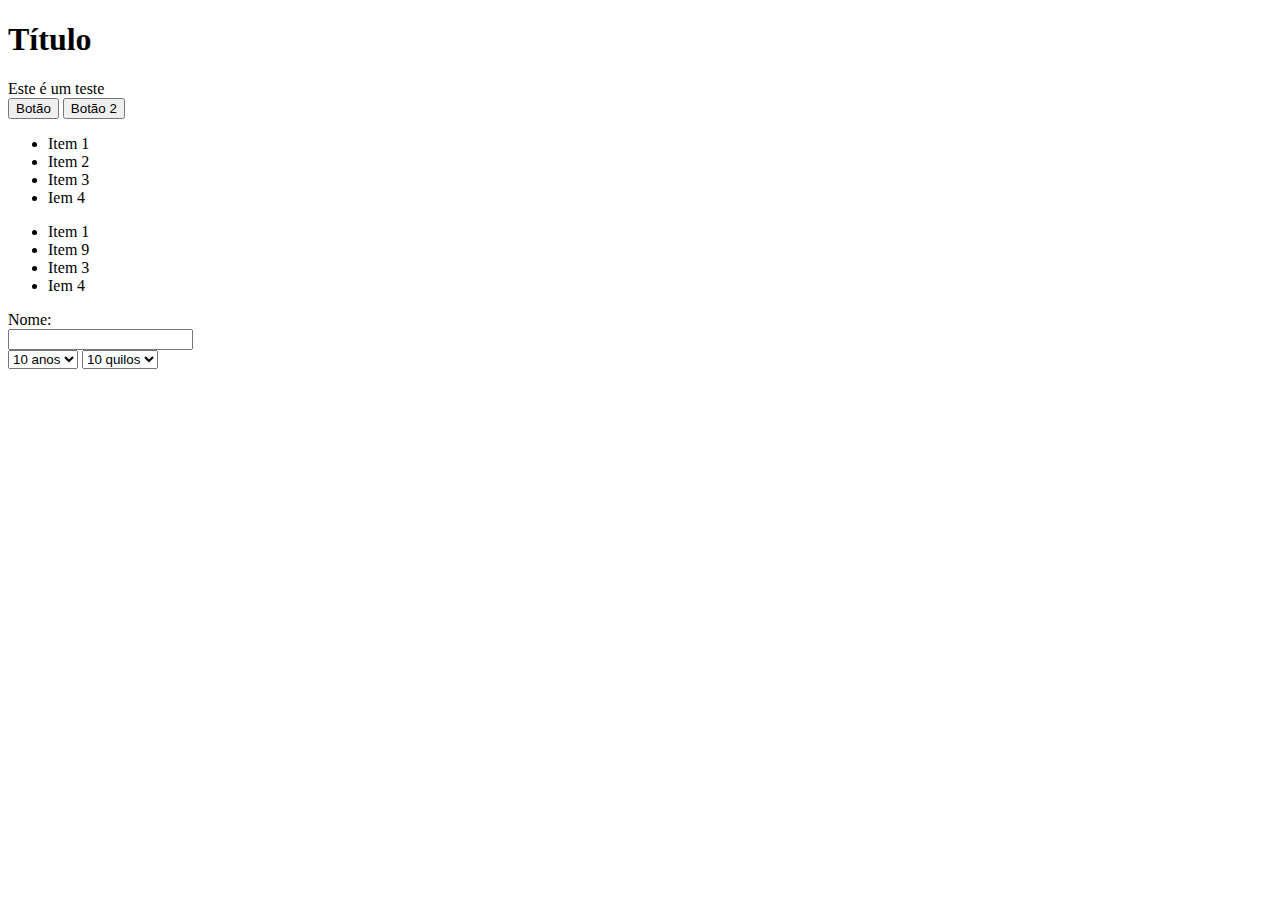
<file: index.html>
<!DOCTYPE html>
<html>
    <head>
        <meta charset="UTF-8">
        <title>Curso de JQuery Completo</title>
        <link rel="stylesheet" href="estilo.css">
    </head>
    <body>
        <h1>Título</h1>
        <div id="teste">Este é um teste</div>
        <button id="botao1" class="botao">Botão</button>
        <button class="botao">Botão 2</button>
        <ul class="lista1">
            <li>Item 1</li>
            <li class="botao">Item 2</li>
            <li>Item 3</li>
            <li>Iem 4</li>
        </ul>

        <ul class="lista2">
            <li>Item 1</li>
            <li class="botao">Item 9</li>
            <li>Item 3</li>
            <li>Iem 4</li>
        </ul>
        <form name="meuForm" id="meuForm" method="post" action="index.html">
            <label for="nome">Nome:</label>
            <br>
            <input type="text" name="nome" id="nome">
            <br>
            <select  name="idade" id="idade">
                <option value="10">10 anos</option>
                <option value="20">20 anos</option>
                <option value="30">30 anos</option>
                <option value="40">40 anos</option>
            </select>

            <select  name="peso" id="peso">
                <option value="10">10 quilos</option>
                <option value="20">20 quilos</option>
                <option value="30">30 quilos</option>
                <option value="40">40 quilos</option>
            </select>
        </form>
        <script type="text/javascript" src="code.jquery.com_jquery-3.7.1.min.js"></script>
        <script type="text/javascript" src="script.js"></script>
       
    </body>
</html>
</file>
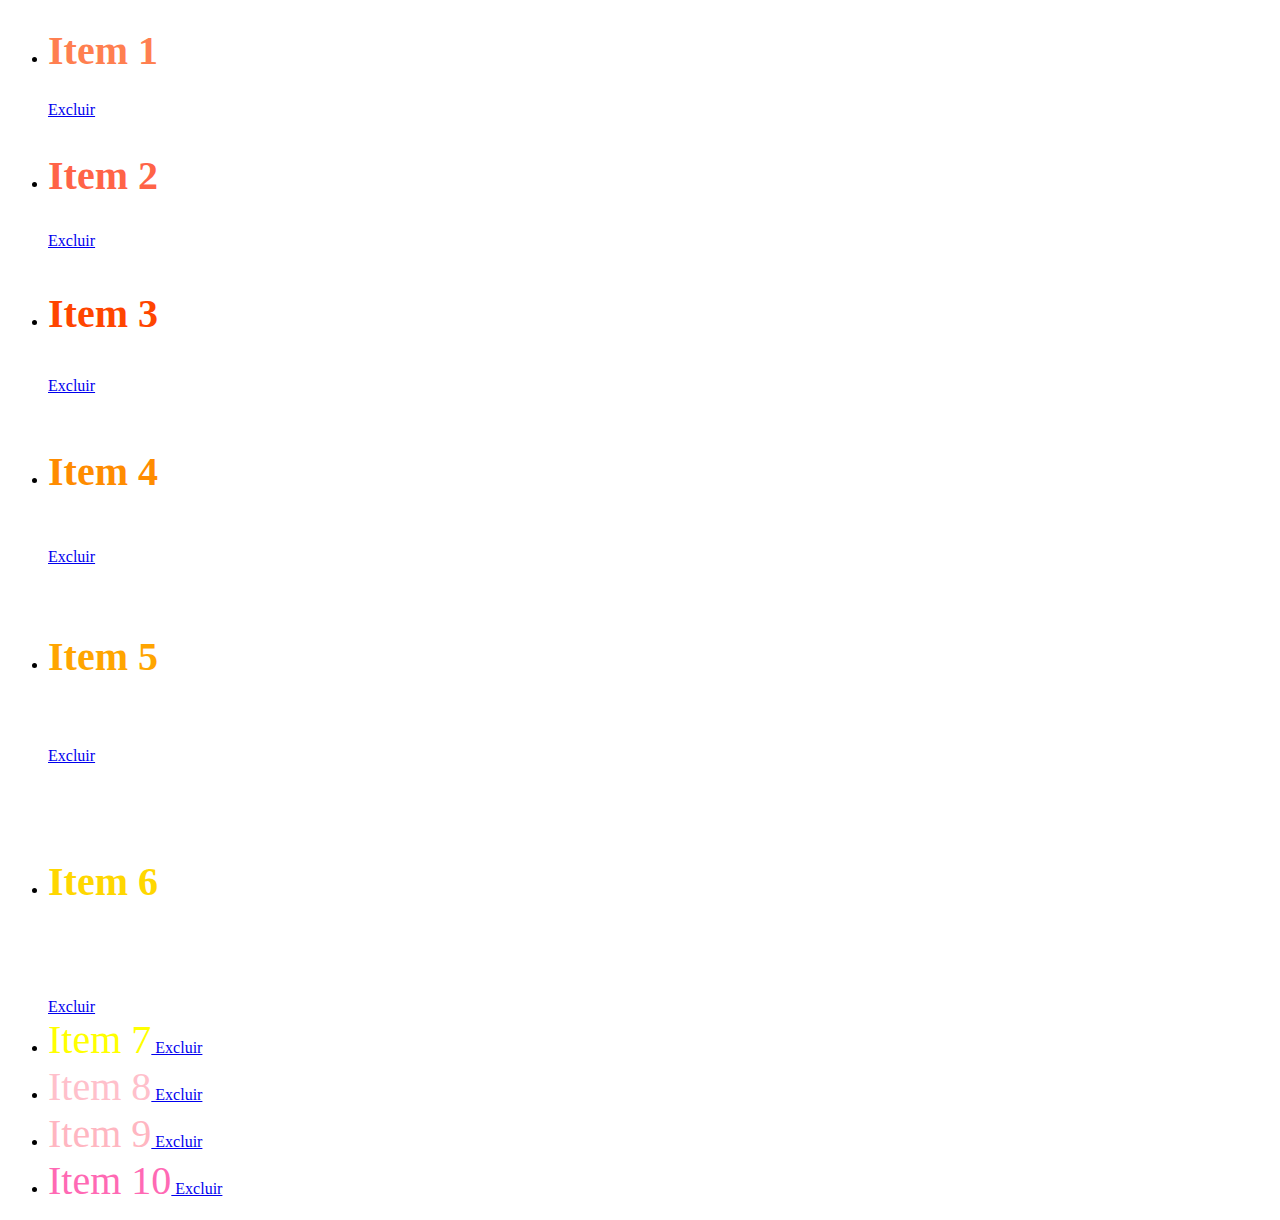
<file: lista.html>
<!DOCTYPE html>
<html>
    <head>
        <meta charset="UTF-8">
        <title>Curso de JQuery Completo</title>
        <link rel="stylesheet" href="estilo.css">
    </head>
    <body>
        <ul class="lista1">
        </ul>
        <script type="text/javascript" src="code.jquery.com_jquery-3.7.1.min.js"></script>
        <script type="text/javascript" src="script.js"></script>
        <script>
            $(document).ready(function(){
                let lista = $("ul.lista1");
                adicionarItem(lista);
                var lastScrollTop = 0, delta = 5;
                lista.on('click', '.excluirLinha', excluirItem);
                $(window).scroll(function(){
                    var nowScrollTop = $(this).scrollTop();
                    var documentHeight = $(document).height();
                    var windowHeight = $(this).height();

                    if (nowScrollTop + windowHeight >= documentHeight) {
                        // Você chegou ao final da página
                        console.log("Você chegou ao final da página!");
                        // Execute as ações que deseja quando atingir o final da página
                        adicionarItem(lista);
                    } else {
                        if(Math.abs(lastScrollTop - nowScrollTop) >= delta){
                            if (nowScrollTop > lastScrollTop){
                                //console.log("oi");
                                // ACTION ON
                                // SCROLLING DOWN 
                            } else {
                                console.log("cima");
                                // ACTION ON
                                // SCROLLING UP 
                            }
                            lastScrollTop = nowScrollTop;
                        }
                    }
                });
            });

            function adicionarItem(lista) {
                var tamanho = lista.children("li").length;
                for (var i = tamanho; i < tamanho + 10; i++) {
                    var item = criarItem(i);
                    // Adicione o item à lista
                    lista.append(item);
                }
                
            }

            function criarItem(i){
                var tagTitulo = "h" + (i + 1);
                    
                // Crie a tag de título com jQuery e atribua o texto
                var titulo = $("<" + tagTitulo + ">").text("Item " + (i + 1)).css('color', retornaCor(i)).css('font-size', 40);

                // Crie o item da lista e adicione o título e o texto do item
                var item = $("<li>").append(titulo);
                var link = $("<a>").attr("href", "#").text(" Excluir");
                link.addClass("excluirLinha");
                item.append(link);
                return item;
            }

            function retornaCor(num){
                if (num >9){
                    num = num % 9;
                }
                return coresDisponveis[num];
            }

            function excluirItem(e){
                e.preventDefault();
                var element = $(this);
                var linha = element.closest('li');
                linha.remove();
                atualizarLista();
            }

            function atualizarLista(){
                var lista = $(".lista1");
                var tamanho = lista.children("li").length;
                lista.find('li').remove();
                for (var i = 0; i < tamanho; i++ ) {
                   var item = criarItem(i);
                   lista.append(item);
                }
                alert("A lista foi reordenada.");
            }
            
            const coresDisponveis = {
                0 : 'Coral',
                1 : 'Tomato',
                2 : 'OrangeRed',
                3 : 'DarkOrange',
                4 : 'Orange',
                5 : 'Gold',
                6 : 'Yellow',
                7 : 'Pink',
                8 : 'LightPink',
                9 : 'HotPink'
            };
        </script>
    </body>
</html>
</file>
<file: estilo.css>
.links {
    text-decoration: none;
    color: red;
}

.fundo {
    background-color: gray;
}

.inputText {
    background-color: lightseagreen;
    padding: 10px;
}
</file>
